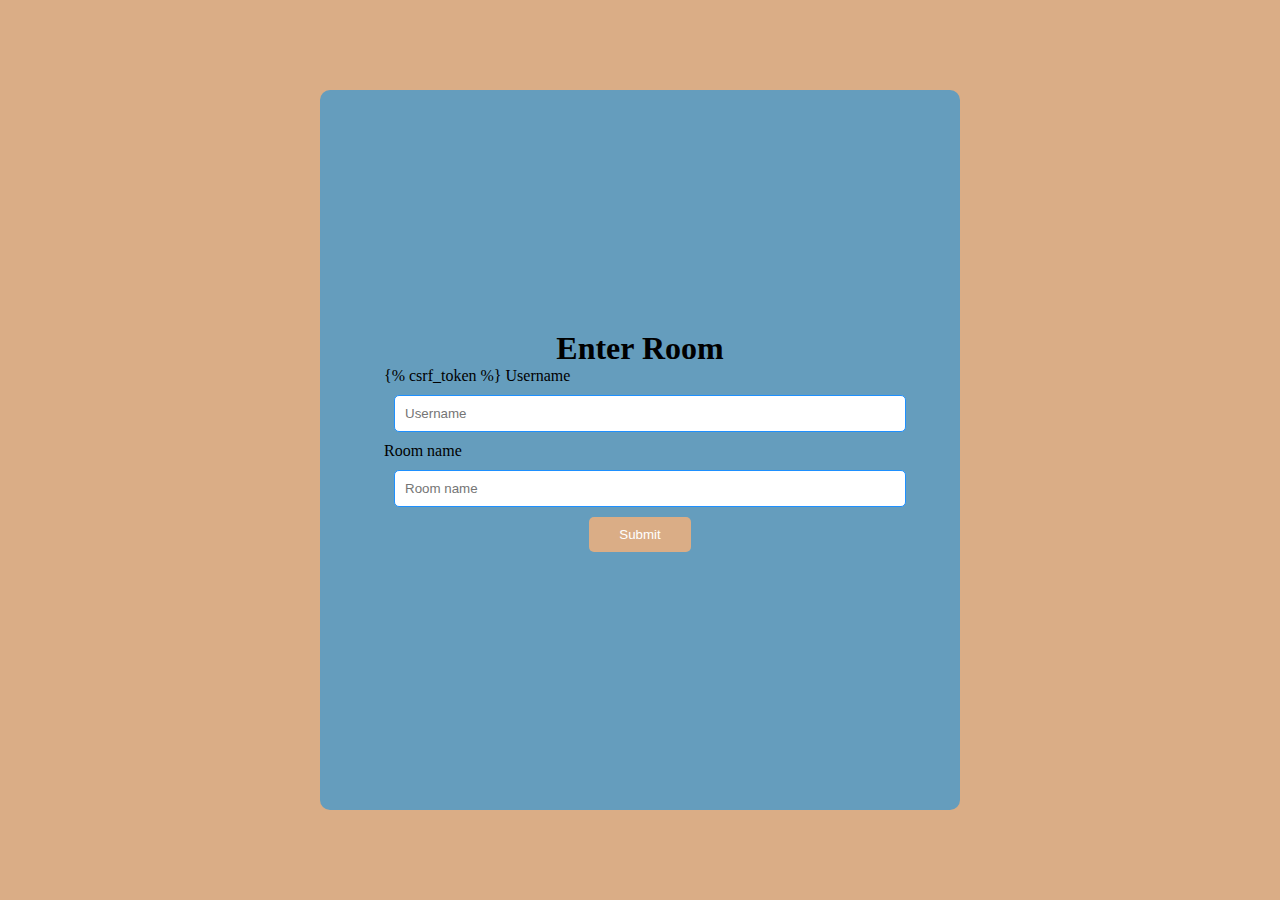
<file: templates/index.html>
<!-- chat/templates/chat/index.html -->

<!DOCTYPE html>
<html lang="en">
<head>
    <meta charset="UTF-8">
    <meta http-equiv="X-UA-Compatible" content="IE=edge">
    <meta name="viewport" content="width=device-width, initial-scale=1.0">
    <title>Enter Room</title>
</head>
<body>
    <div class="parent">
        <div class="child">
            <h1>Enter Room</h1>
            <form action="" method="POST">
                {% csrf_token %}
                <label for="username">Username</label><br>
                <input type="text" id="username" placeholder="Username" name="username" required><br>
                <label for="room">Room name</label><br>
                <input type="text" id="room" placeholder="Room name" name="room_name" required><br>
                <center><button type="submit">Submit</button></center><br>
            </form>
        </div>
    </div>
</body>
<style>
* {
    padding: 0;
    margin: 0;
    box-sizing: border-box;
}

.parent {
    background-color: #DAAD86;
    height: 100vh;
    display: flex;
    justify-content: center;
    align-items: center;
    width: 100%;
}

.child {
    display: flex;
    background-color: #659DBD;
    height: 80vh;
    width: 50%;
    border-radius: 10px;
    flex-direction: column;
    align-items: center;
    justify-content: center;
    margin: 100px;
}

form {
    width: 80%;
}

input {
    padding: 10px;
    border: 1px solid dodgerblue;
    width: 100%;
    margin: 10px;
    border-radius: 5px;
}

button {
    background-color: #DAAD86;
    padding: 10px;
    color: white;
    border: none;
    border-radius: 5px;
    width: 20%;
}

button:hover {
    padding: 15px;
    transition: 0.8s;
}
</style>
</html>
</file>
